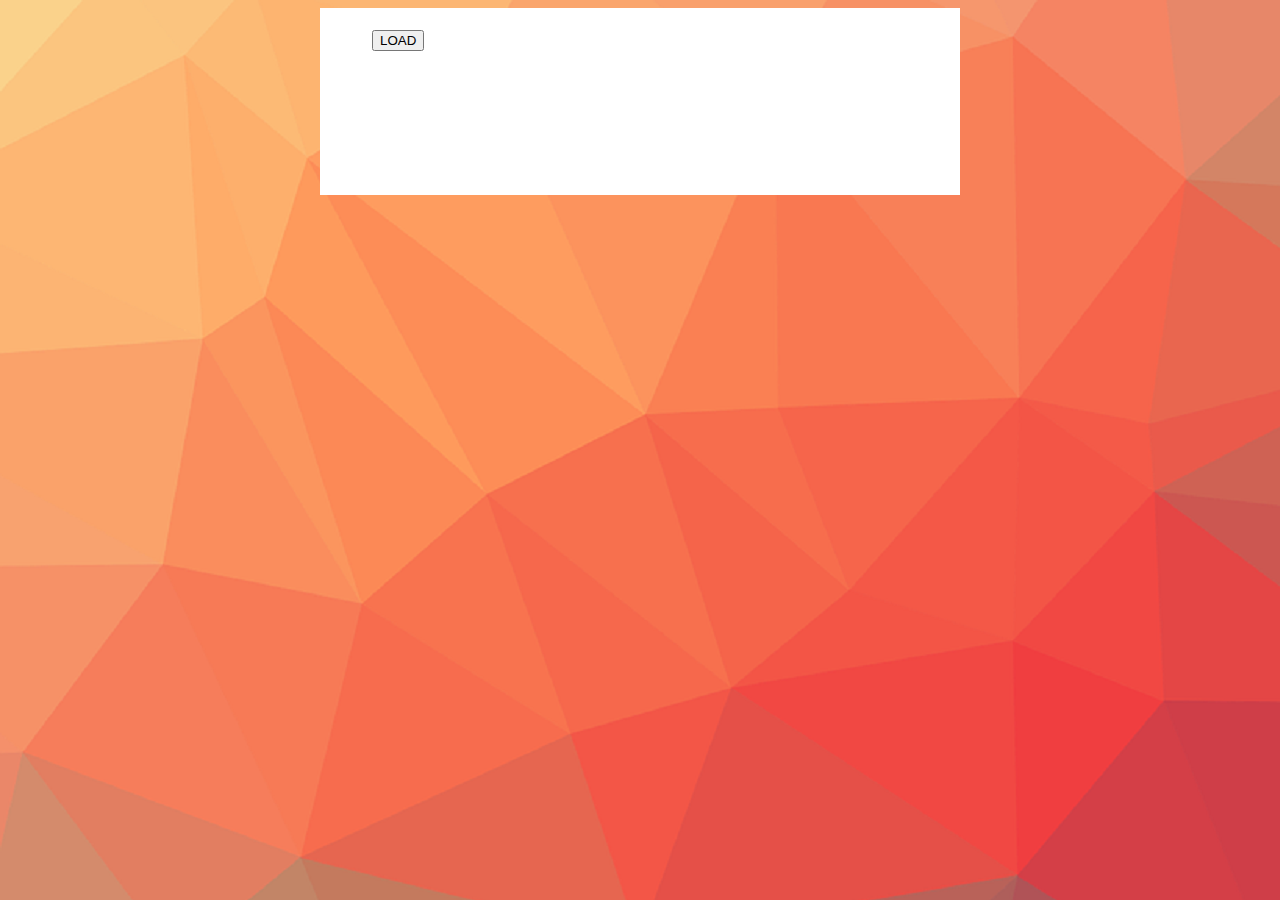
<file: index.html>
<!DOCTYPE html>
<html>
<head>
  <meta charset="utf-8">
  <meta http-equiv="x-ua-compatible" content="ie=edge">
  <meta name="viewport" content="width=device-width, initial-scale=1">
  <title>Kysely</title>
  <link rel="stylesheet" type="text/css" href="css/tyyli.css">
  <link href="https://fonts.googleapis.com/css?family=Noto+Sans:400,700" rel="stylesheet">
</head>
<body>
    <div id="container">
  	   <div id="content">
        <button type="button" onclick="loadKysely()">LOAD</button>
        <h2 id="form-heading"></h2>
        <form id="kysely">

        </form>
    </div>
  </div>
  <script src="js/functions.js" type="text/javascript"></script>
  <script>
  </script>
</body>
</html>
</file>
<file: css/tyyli.css>
body {
	background-image: url("../img/taustakuva.png");
	background-repeat: no-repeat;
	font-family: 'Noto Sans', sans-serif;
	font-size: 16px;
}

ul {
	list-style: none;
	margin: 0;
	padding: 0;
}

#container {
	width: 640px;
	margin: 0 auto;
	background: #fff;
}

#container {
	width: 640px;
	margin: 0 auto;
	background: #fff;
}

#content {
	padding: 20px 52px;
	padding-bottom: 72px;
}

#form-heading {
	font-size: 2.25em;
	margin-top: 60px;
	margin-bottom: 72px;
	text-align: center;
}

#form-element {
	text-align: left;
	margin-bottom: 52px;
}

input[type=submit] {
	border: #000 2px solid;
	background-color: #fff;
	height: 36px;
	width: 60px;
	font-size: 0.75em;
	cursor: pointer;
}

input[type=submit]:hover {
	border: #000 2px solid;
	background-color: #000;
	color: #fff;
}
</file>
